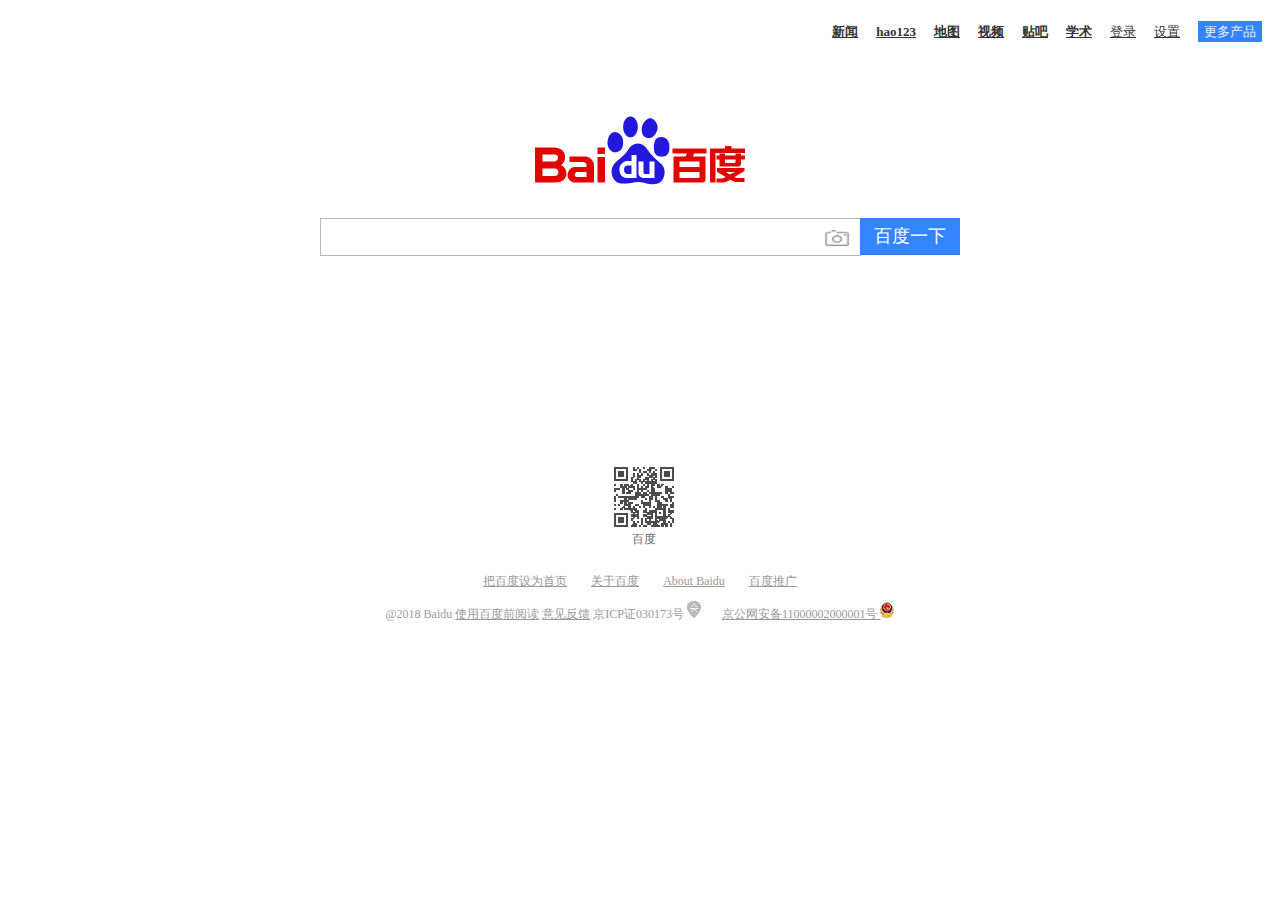
<file: index.html>
<!DOCTYPE html>
<html lang="en">

<head>
    <meta charset="UTF-8">
    <meta name="viewport" content="width=device-width, initial-scale=1.0">
    <meta http-equiv="X-UA-Compatible" content="ie=edge">
    <link rel="stylesheet" href="index.css">
    <title>百度模仿</title>
</head>

<body>
    <div class="wrapper">
        <div class="head">
            <div class="nav-right">
                <ul>
                    <li>
                        <a href="#" class="bold">新闻</a>
                    </li>
                    <li>
                        <a href="#" class="bold">hao123</a>
                    </li>
                    <li>
                        <a href="#" class="bold">地图</a>
                    </li>
                    <li>
                        <a href="#" class="bold">视频</a>
                    </li>
                    <li>
                        <a href="#" class="bold">贴吧</a>
                    </li>
                    <li>
                        <a href="#" class="bold">学术</a>
                    </li>
                    <li>
                        <a href="#" class="delu">登录</a>
                    </li>
                    <li>
                        <a href="#">设置</a>
                    </li>
                    <li>
                        <span>更多产品</span>
                    </li>
                </ul>
            </div>
        </div>

        <div class="logo">
            <a href="https://www.baidu.com">
                <img src="./img/bdlogo.png" alt="">
            </a>
        </div>


        <div class="sousuo-box">
            <div class="in">
                <div class="search-panel">
                    <form action="">
                        <div class="search-inp-box">
                            <div class="search-inp">
                                <input type="text" id="inp" class="inp">
                                <ul id="list"></ul>
                            </div>
                        </div>
                        <div class="btn">
                            <button>百度一下</button>
                        </div>
                    </form>
                    <a href="#" class="camera"></a>
                </div>
            </div>
        </div>

        <div class="con"></div>


        <div class="code-box">
            <div class="code">
                <img src="./img/code.png" alt="code">
                <p>百度</p>
            </div>

            <div></div>

        </div>
        <div class="foot">
            <div class="hd">
                <p>
                    <a href="#">把百度设为首页</a>
                    <a href="#">关于百度</a>
                    <a href="#">About Baidu</a>
                    <a href="#" class="tui">百度推广</a>
                </p>
            </div>
            <ul class="ft">
                <li>
                    <p>@2018 Baidu
                        <a href="#">使用百度前阅读</a>
                        <a href="#">意见反馈</a> 京ICP证030173号
                        <i class="pic1"></i>
                        <a href="#" class="jing">
                            京公网安备11000002000001号
                            <i class="pic2"></i>
                        </a>


                    </p>
                </li>
            </ul>
        </div>
    </div>


    <div class="fc">
        <div class="bwi">
            <div class="x">
                <div class="x-r">
                    <a href="#" class="gb">x</a>
                </div>
            </div>

            <div class="logoAndtext">
                <ul>
                    <li>
                        <img src="./img/bdlogo1.png" alt="">
                    </li>
                    <li>
                        <p>扫码登录</p>
                    </li>
                </ul>
            </div>

            <div class="code">
                <img src="./img/code.png" alt="">
            </div>
            <div class="sm">
                <p>请使用
                    <span>百度App</span>扫码登录</p>
            </div>

            <div class="ts-box">
                <ul>
                    <li>
                        <span class="one"></span>
                        <span>安全</span>
                    </li>
                    <li>
                        <span class="two"></span>
                        <span>高效</span>
                    </li>
                    <li>
                        <span class="three"></span>
                        <span>便捷</span>
                    </li>
                </ul>
            </div>

            <div class="footer">
                <ul>
                    <li class="yh">
                        <a href="#">
                            用户名登陆
                        </a>
                    </li>
                    <li class="cs">
                        <span>|</span>
                    </li>
                    <li>
                        <a href="#" class="qq"></a>
                    </li>
                    <li>
                        <a href="#" class="wb"></a>
                    </li>
                </ul>
                <span class="zc">
                    <a href="#">立即注册</a>
                </span>
            </div>
        </div>
    </div>
    <script src="jquery.js"></script>
    <script src="./Strain/index.js"></script>
    <script src="demo.js"></script>
    <script src="index.js"></script>
    
    
</body>

</html>
</file>
<file: index.css>
*{
    padding: 0;
    margin: 0;
    list-style: none;
}
.wrapper{
    width: 100%;
}
.wrapper .head{
    height: 48px;
    width: 100%;
    position: relative;
    /* border: 1px solid #000; */
    margin-bottom: 12px;
}
.wrapper .head .nav-right{
    height: 100%;
    position: absolute;
    top: 0;
    right: 0;
}
.wrapper .head .nav-right ul{
    width: 100%;
    height: 24px;
    margin: 19px 0 5px;
}
.wrapper .head .nav-right ul li{
    float: left;
    margin-left: 18px;
    line-height: 24px;
}
.wrapper .head .nav-right ul li .bold{
    font-weight: 700;
}
.wrapper .head .nav-right ul li a{
    font-size: 13px;
    color: #333;
}
.wrapper .head .nav-right ul li a:hover{
    color: blue;
}
.wrapper .head .nav-right ul li span{
    font-size: 13px;
    color: #f0f0f0;
    background-color: #3385ff; 
    text-align: center;
    width: 66px;
    margin-right: 18px;
    padding: 3px 6px;
    cursor: pointer;
}




.wrapper .logo{
    margin: 20px 0 0 0;
    width: 100%;
    height: 132px;
    /* border: 1px solid #000; */
}
.wrapper .logo a img{
    /* border: 1px solid #000; */
    width: 270px;
    height: 129px;
    display: block;
    margin: 0 auto;
}



.wrapper .sousuo-box{
    margin-top: 18px;
    height: 40px;
    width: 100%;
    /* border: 1px solid black; */
     position: relative;
    
}
.wrapper .sousuo-box .in{
   
    position: absolute;
    left: 50%;
    margin-left: -320px;
    
}
.wrapper .sousuo-box .search-panel{
    width: 640px;
    height: 40px;
    position: relative; 
    /* border: 1px solid #000; */
}
.wrapper .sousuo-box .btn{
    position: absolute;
    right: 0px;
    top: 0;
    width: 100px;
    height: 37px;
    text-align: center;
}
.wrapper .sousuo-box .btn button{
    border: none;
    background: #3385ff;
    width: 100%;
    height: 100%;
    cursor: pointer;
    color: #fff;
    font-size: 18px;
    border-bottom: 1px solid #2d78f4;
}

.wrapper .search-inp-box{
    width: 540px;
    border: 1px solid #b6b6b6;
    border-right: none;
    height: 36px;
    overflow: hidden;
}
.wrapper .search-inp-box .search-inp{
    width: 540px;
    height: 36px;
    overflow: hidden;
}
.wrapper .search-inp-box .search-inp input{
    width: 540px;
    height: 24px;
    line-height: 24px;
    border: none;
    outline: 0;
    text-indent: 10px;
    padding: 6px 16px;
    background-color: #fff;
}
.wrapper .search-inp-box .search-inp ul{
    z-index: 1000;
}

.wrapper  .search-panel .camera{
    display: inline-block;
    position: absolute;
}
.wrapper .search-panel .camera{
    width: 26px;
    height: 18px;
    top: 11px;
    right: 110px;
    background: url('./img/camera.png')no-repeat;
    background-size: 100% 100%
} 



.wrapper .con{
    /* border: 1px solid black; */
    height: 191px;
}

.wrapper .code-box{
    width: 100%;
    height: 86px;
    position: relative;
    margin-top: 18px;
    margin-bottom: 18px;
}
.wrapper .code-box .code{
    position: absolute;
    left: 48%;
   
}
.wrapper .code-box .code img{
    width: 60px;
    height: 60px;

}
.wrapper .code-box .code p{
    color: #666;
    text-align: center;
    font-size: 12px;
}




.wrapper .foot{
    /* border: 1px solid black; */
    width: 620px;
    height: 72px;
    margin: 0 auto;
}
.wrapper .foot .hd{
    /* border: 1px solid black; */
    height: 22px;
}
.wrapper .foot .hd p{
    text-align: center;
}
.wrapper .foot .hd p a{
    font-size: 12px;
    color: #999;
    margin: 0 10px;
}

.wrapper .foot .ft{
    font-size: 12px;
    margin-top: 8px;
}
.wrapper .foot .ft p{
    height: 22px;
    color: #999;
    text-align: center;
    
}
.wrapper .foot .ft .jing{
    margin-left: 18px;
}
.wrapper .foot .ft li a{
    line-height: 22px;
    color: #999;
}
.wrapper .foot .ft .pic1{
    width: 14px;
    height: 17px;
    background: url('./img/icons.png');
    background-position: -600px -96px;
    display: inline-block;
}
.wrapper .foot .ft .pic2{
    width: 14px;
    height: 17px;
    background: url('./img/icons.png');
    background-position: -623px -96px;
    display: inline-block;
}





/* 弹窗 */
.fc{
    display: none;
    width: 100%;
    height: 100%;
    background: rgba(0, 0, 0, 0.5);

    position: absolute;
    top: 0;
}
.bwi{
    /* border: 1px solid #000; */
    background: #fff;
    width: 356px;
    height: 429px;
    margin-left: 100px;
    margin-bottom: 100px;
    margin: 100px auto;

}
.bwi .x{
    /* border: 1px solid black; */
    width: 100%;
    height: 24px;
}
.bwi .x .x-r{
    width: 16px;
    float: right;
    padding-right: 15px;
    padding-top: 8px;
}
.bwi .x a{
    font-size: 24px;
    text-decoration: none;
}
.bwi .x a:hover{
    color: #00c;
}
 .bwi .logoAndtext{
    /* border: 1px solid #000; */
    width: 328px;
    height: 32px;
    margin: 1px 0 15px 28px;
} 
.bwi .logoAndtext ul li{
    float: left;
    line-height: 32px;
    padding-right: 15px;
}
.bwi .logoAndtext ul li p{
    line-height: 42px;
}

.bwi .code{
    /* border: 1px solid #000; */
    width: 100%;
    height: 184px;
    padding-top: 23px;
}
.bwi .code img{
    border: 1px solid #999;
    margin: 0 auto;
    width: 136px;
    height: 138px;
    display: block;
    padding: 10px;
}
.bwi .sm p{
    font-size: 16px;
    text-align: center;
    line-height: 16px;
}
.bwi p span{
    color: #3385ff;
}
.bwi .ts-box{
    width: 100%;
    height: 37px;
}
.bwi .ts-box ul{
    /* border: 1px solid #000; */
    width: 316px;
    height: 21px;
    padding-top: 19px;
    padding-left: 40px; 
}
.bwi .ts-box ul span{
    float: left;
    padding: 0 3px;
}
.bwi .ts-box ul li{
    float: left;
    font-size: 12px;
    color: #999;
    margin-left: 24px;
    width: 72px;
}
.bwi .ts-box ul li .one{
    background-image: url('./img/login.png');
    background-position: -9px -3px;
    width: 12px;
    height: 18px;
    display: block;
}
.bwi .ts-box ul li .two{
    background-image: url('./img/login.png');
    background-position: -29px -3px;
    width: 12px;
    height: 18px;
    display: block;
}
.bwi .ts-box ul li .three{
    background-image: url('./img/login.png');
    background-position: -51px -3px;
    width: 12px;
    height: 18px;
    display: block;
}



.bwi .footer{
    /* border: 1px solid #000; */
    width: 100%;
    height: 60px;
    margin-top: 37px;
}
.bwi .footer{
    background: #f0f6ff;
    font-size: 14px;
    color: #2e82ff;
}
.bwi .footer ul{
    line-height: 60px;
    margin-left: 20px;
}
.bwi .footer ul li{
    float: left;
    
}
.bwi .footer ul .yh{
    margin-right: 10px;
}
.bwi .footer ul li a{
    text-decoration: none;
    color: #2e82ff;
}
.bwi .footer ul li .qq{
    width: 20px;
    height: 18px;
    background-image: url('./img/login.png') ;
    background-position: -6px -55px;
    display: block;
    margin: 22px 5px 0 5px;
}
.bwi .footer ul li .wb{
    width: 20px;
    height: 18px;
    background-image: url('./img/login.png') ;
    background-position: -55px -33px;
    display: block;
    margin: 22px 5px 0 0px;
}
.bwi .footer .zc{
    float: right;
    line-height: 60px;
    margin-right: 20px;
}
.bwi .footer .zc a{
    text-decoration: none;
    color: #2e82ff;
}
</file>
